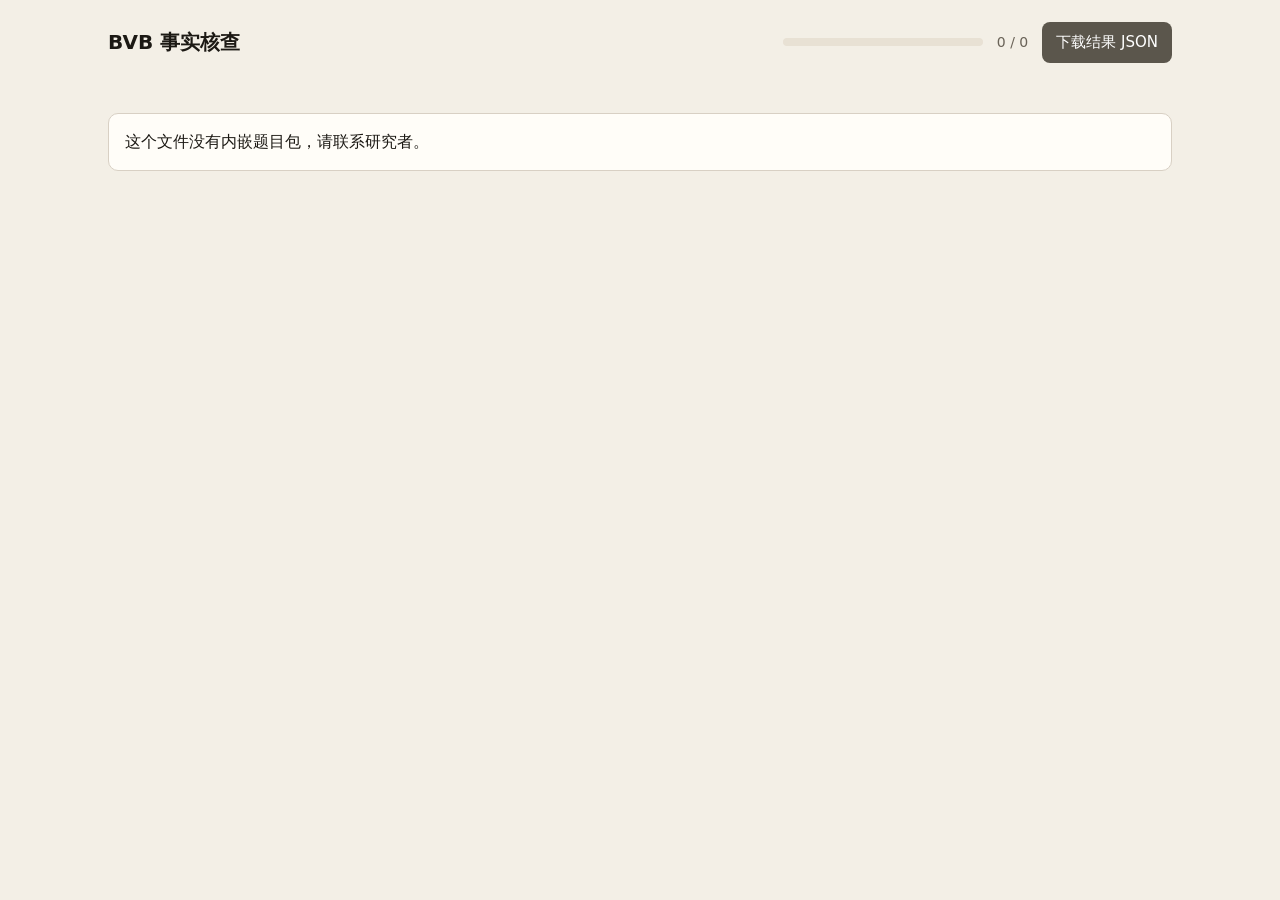
<file: eval/human/fact_audit/form/fact_audit.html>
<!DOCTYPE html>
<html lang="zh">
<head>
  <meta charset="utf-8" />
  <meta name="viewport" content="width=device-width, initial-scale=1" />
  <title>BVB 事实核查</title>
  <style>
    :root {
      --bg: #f3efe6; --ink: #1c1914; --muted: #6a6358; --card: #fffdf8;
      --line: #d8d0c4; --accent: #2c5c4f; --warn: #8a3b2d; --soft: #e8e1d4;
    }
    * { box-sizing: border-box; }
    body { margin: 0; color: var(--ink); background: var(--bg);
      font: 16px/1.5 ui-sans-serif, system-ui, "PingFang SC", "Microsoft YaHei", sans-serif; }
    header, main { max-width: 1100px; margin: 0 auto; padding: 14px 18px; }
    header { display: flex; justify-content: space-between; align-items: center; gap: 12px; flex-wrap: wrap; }
    h1 { font-size: 20px; margin: 0; }
    h2 { font-size: 18px; margin: 0 0 6px; }
    .muted { color: var(--muted); font-size: 14px; }
    .card { background: var(--card); border: 1px solid var(--line); border-radius: 10px; padding: 16px; margin: 14px 0; }
    button { background: var(--accent); color: #fff; border: 0; border-radius: 8px; padding: 9px 14px;
      font: inherit; font-size: 15px; cursor: pointer; }
    button.secondary { background: #5b564c; }
    button:disabled { opacity: .45; cursor: default; }
    input[type=text], input[type=number], textarea { font: inherit; padding: 7px 9px; border: 1px solid var(--line);
      border-radius: 6px; background: #fff; }
    textarea { width: 100%; min-height: 44px; }
    .bar { height: 8px; background: var(--soft); border-radius: 4px; overflow: hidden; min-width: 200px; }
    .bar > div { height: 100%; background: var(--accent); }
    .stage { display: inline-block; padding: 2px 10px; border-radius: 999px; font-size: 13px; font-weight: 600;
      background: var(--soft); }
    .stage.src { background: #f1dcc8; color: var(--warn); }
    .grid { display: grid; grid-template-columns: repeat(4, 1fr); gap: 6px; margin: 10px 0; }
    .grid figure { margin: 0; position: relative; cursor: zoom-in; }
    .grid img { width: 100%; display: block; border-radius: 4px; border: 1px solid var(--line); }
    .grid figcaption { position: absolute; left: 4px; top: 3px; font-size: 11px; color: #fff;
      background: rgba(0,0,0,.55); padding: 0 5px; border-radius: 3px; }
    .q { font-weight: 600; margin: 8px 0; white-space: pre-wrap; }
    .opts label, .tags label { display: block; padding: 4px 2px; cursor: pointer; }
    .row { display: flex; gap: 14px; align-items: center; flex-wrap: wrap; margin: 8px 0; }
    .tags { display: grid; grid-template-columns: repeat(auto-fill, minmax(220px, 1fr)); font-size: 14px; }
    .locked { color: var(--muted); font-size: 14px; }
    .err { color: var(--warn); font-size: 14px; min-height: 1.2em; }
    video.player { width: 100%; max-height: 70vh; background: #000; border-radius: 6px; margin: 10px 0 4px; }
    select { font: inherit; font-size: 14px; padding: 3px 6px; }
    #lightbox { position: fixed; inset: 0; background: rgba(0,0,0,.88); display: none; align-items: center;
      justify-content: center; flex-direction: column; z-index: 10; }
    #lightbox img { max-width: 94vw; max-height: 82vh; image-rendering: auto; }
    #lightbox .row { color: #fff; }
    @media (max-width: 700px) { .grid { grid-template-columns: repeat(2, 1fr); } }
  </style>
</head>
<body>
<header>
  <h1>BVB 事实核查</h1>
  <div class="row">
    <div class="bar"><div id="progress" style="width:0%"></div></div>
    <span id="progressText" class="muted"></span>
    <button class="secondary" id="saveBtn">下载结果 JSON</button>
  </div>
</header>
<main id="app"></main>

<div id="lightbox">
  <img id="lbImg" alt="" />
  <div class="row">
    <button class="secondary" id="lbPrev">← 上一帧</button>
    <span id="lbText"></span>
    <button class="secondary" id="lbNext">下一帧 →</button>
    <button class="secondary" id="lbPlay">播放</button>
    <button id="lbClose">关闭 (Esc)</button>
  </div>
</div>

<script>
const PACK = /*__PACK_JSON__*/null;
const KEY = PACK ? `bvb-fact-${PACK.pack_id}` : "bvb-fact";
const VIDEO = !!(PACK && PACK.mode === "video");
const TAG_TEXT = {
  object_identity_unclear: "物体身份不清（认不出是什么）",
  occluded_or_out_of_view: "遮挡或不在画面中",
  scale_unclear: "尺度 / 距离难以判断",
  temporal_order_unclear: "时间先后看不清",
  question_ambiguous: "题目本身有歧义",
  other: "其他（请在备注说明）",
};

let state = load();
function load() {
  try { return JSON.parse(localStorage.getItem(KEY)) || { rater_id: "", answers: {} }; }
  catch (e) { return { rater_id: "", answers: {} }; }
}
function persist() {
  try { localStorage.setItem(KEY, JSON.stringify(state)); } catch (e) { /* private mode: keep in memory */ }
}
function nowIso() { return new Date().toISOString(); }

// A block is shown as groups: one per reconstruction, then the source.
function groupsOf(block) {
  const order = [];
  const byFs = {};
  for (const it of block.recon_items) {
    if (!byFs[it.frameset]) { byFs[it.frameset] = []; order.push(it.frameset); }
    byFs[it.frameset].push(it);
  }
  const groups = order.map(fs => ({ stage: "recon", frameset: fs, label: byFs[fs][0].label, items: byFs[fs] }));
  groups.push({ stage: "source", frameset: block.source_items[0].frameset, label: "原视频", items: block.source_items });
  return groups;
}
const allItems = PACK ? PACK.blocks.flatMap(b => b.recon_items.concat(b.source_items)) : [];
function done(it) { return !!state.answers[it.item_id]; }
function current() {
  for (let bi = 0; bi < PACK.blocks.length; bi++) {
    const groups = groupsOf(PACK.blocks[bi]);
    for (let gi = 0; gi < groups.length; gi++) {
      if (groups[gi].items.some(it => !done(it))) return { bi, gi, groups };
    }
  }
  return null;
}

function el(tag, attrs = {}, ...kids) {
  const n = document.createElement(tag);
  for (const [k, v] of Object.entries(attrs)) {
    if (k === "class") n.className = v; else if (k.startsWith("on")) n.addEventListener(k.slice(2), v);
    else if (v !== false && v != null) n.setAttribute(k, v === true ? "" : v);
  }
  for (const kid of kids.flat()) if (kid != null) n.append(kid.nodeType ? kid : document.createTextNode(kid));
  return n;
}

function updateProgress() {
  const n = allItems.filter(done).length;
  document.getElementById("progress").style.width = `${(100 * n / Math.max(allItems.length, 1)).toFixed(1)}%`;
  document.getElementById("progressText").textContent = `${n} / ${allItems.length}`;
}

function render() {
  const app = document.getElementById("app");
  app.innerHTML = "";
  updateProgress();
  if (!PACK) { app.append(el("div", { class: "card" }, "这个文件没有内嵌题目包，请联系研究者。")); return; }
  if (!state.rater_id) { app.append(intro()); return; }
  const cur = current();
  if (!cur) { app.append(finished()); return; }
  const { bi, gi, groups } = cur;
  const g = groups[gi];
  if (!state.group_started) state.group_started = {};
  const gk = `${bi}:${gi}`;
  if (!state.group_started[gk]) { state.group_started[gk] = nowIso(); persist(); }

  app.append(el("div", { class: "card" },
    el("div", { class: "row" },
      el("h2", {}, `场景 ${bi + 1} / ${PACK.blocks.length}`),
      el("span", { class: g.stage === "source" ? "stage src" : "stage" },
        g.stage === "source" ? "第二步：原视频" : `第一步：${g.label}（${gi + 1} / ${groups.length - 1}）`)),
    el("p", { class: "muted" }, g.stage === "source"
      ? `现在显示的是真实的原视频${VIDEO ? "（完整视频）" : "帧"}。请只根据${VIDEO ? "这段视频" : "这些帧"}独立回答同一批问题。前面的答案已经锁定，不能修改。`
      : `下面是某个模型用简单几何体重建的场景${VIDEO ? "（完整视频）" : ""}。物体没有纹理，可能只是方块或圆柱的组合。请只根据${VIDEO ? "这段视频" : "这些帧"}回答；看不出来时选择“无法判断”，不要猜。`),
    VIDEO ? videoPlayer(g.frameset) : frameGrid(g.frameset)));
  for (const it of g.items) app.append(itemCard(it));
}

function intro() {
  const input = el("input", { type: "text", placeholder: "例如 姓名缩写或编号", value: state.rater_id || "" });
  const lead = VIDEO
    ? "这是复核轮。你在上一轮已经回答过这些题，这次可以看完整视频。每个场景同样分两步：先看重建视频回答问题，再看原视频回答同样的问题。本轮答案单独统计，不会修改上一轮的结果；请根据视频独立作答，不必和上一轮保持一致。"
    : "每个场景分两步。第一步：看一个或几个“重建”版本的 16 张帧，回答关于房间的问题。第二步：看真实原视频的帧，再回答同样的问题。";
  return el("div", { class: "card" },
    el("h2", {}, VIDEO ? "说明（复核轮）" : "说明"),
    el("p", {}, lead),
    el("p", {}, "请注意："),
    el("ul", {},
      el("li", {}, "每题提交后即锁定，不能返回修改；看到原视频后也不能回头改重建题。"),
      el("li", {}, VIDEO ? "只根据当前显示的视频作答，可以暂停、拖动和调整播放速度。" : "只根据当前显示的帧作答。点击缩略图可放大，用 ← → 键逐帧查看。"),
      el("li", {}, "看不清、认不出物体或题目有歧义时，勾选“无法判断”并选择原因。不要猜。"),
      el("li", {}, "数量题填整数；选择题选一个选项。"),
      el("li", {}, "进度会自动保存在本浏览器。完成后点击右上角“下载结果 JSON”，把文件发回给研究者。")),
    el("div", { class: "row" }, el("label", {}, "评审员编号："), input,
      el("button", { onclick: () => {
        const v = input.value.trim();
        if (!v) return;
        state.rater_id = v; state.started_utc = nowIso(); persist(); render();
      } }, "开始")));
}

function finished() {
  return el("div", { class: "card" },
    el("h2", {}, "全部完成，谢谢！"),
    el("p", {}, "请点击下面的按钮下载结果文件，并把它发回给研究者。"),
    el("button", { onclick: download }, "下载结果 JSON"));
}

function videoPlayer(fs) {
  const src = (PACK.videos || {})[fs];
  if (!src) return el("div", { class: "err" }, "找不到这段视频。请确认解压后的 videos 文件夹和 survey.html 在同一目录。");
  const v = el("video", { src, controls: true, playsinline: true, preload: "auto", class: "player" });
  const rate = el("select", { onchange: () => { v.playbackRate = Number(rate.value); } },
    ["0.5", "1", "1.5", "2"].map(r => el("option", { value: r, selected: r === "1" }, `${r}×`)));
  return el("div", {}, v, el("div", { class: "row muted" }, "可以暂停、拖动进度条、反复观看。播放速度：", rate));
}

function frameGrid(fs) {
  const frames = PACK.framesets[fs] || [];
  const grid = el("div", { class: "grid" });
  frames.forEach((b64, i) => {
    grid.append(el("figure", { onclick: () => openLightbox(fs, i) },
      el("img", { src: `data:image/jpeg;base64,${b64}`, alt: `第 ${i + 1} 帧`, loading: "lazy" }),
      el("figcaption", {}, `${i + 1}`)));
  });
  return el("div", {}, el("div", { class: "muted" }, `共 ${frames.length} 帧，按时间顺序排列。`), grid);
}

function itemCard(it) {
  const a = state.answers[it.item_id];
  const card = el("div", { class: "card" }, el("div", { class: "q" }, it.question));
  if (a) {
    card.append(el("div", { class: "locked" }, a.cannot_tell ? `已提交：无法判断（${a.reasons.map(t => TAG_TEXT[t] || t).join("；")}）` : `已提交：${a.answer}`));
    return card;
  }
  const name = `a-${it.item_id}`;
  let answerInput;
  if (it.answer_format === "mc") {
    answerInput = el("div", { class: "opts" }, it.options.map(opt => {
      const letter = String(opt).trim().charAt(0).toUpperCase();
      return el("label", {}, el("input", { type: "radio", name, value: letter }), " ", String(opt));
    }));
  } else {
    answerInput = el("div", { class: "row" },
      el("input", { type: "number", name, min: it.answer_format === "count" ? "0" : null,
        step: it.answer_format === "count" ? "1" : "any", style: "width:120px" }),
      el("span", { class: "muted" }, it.answer_format === "count" ? "填整数" : "填数字"));
  }
  const cannot = el("input", { type: "checkbox" });
  const tags = el("div", { class: "tags" }, PACK.reason_tags.map(t =>
    el("label", {}, el("input", { type: "checkbox", value: t }), " ", TAG_TEXT[t] || t)));
  const note = el("textarea", { placeholder: "简短说明依据（可选；选择“其他”时必填）" });
  const err = el("div", { class: "err" });
  cannot.addEventListener("change", () => {
    answerInput.querySelectorAll("input").forEach(i => { i.disabled = cannot.checked; if (cannot.checked) { i.checked = false; if (i.type === "number") i.value = ""; } });
  });
  const submit = el("button", { onclick: () => {
    let answer = null;
    if (!cannot.checked) {
      if (it.answer_format === "mc") {
        const c = answerInput.querySelector("input:checked"); answer = c ? c.value : null;
      } else {
        const v = answerInput.querySelector("input").value.trim(); answer = v === "" ? null : v;
        if (answer != null && it.answer_format === "count" && !/^\d+$/.test(answer)) { err.textContent = "数量请填非负整数。"; return; }
      }
      if (answer == null) { err.textContent = "请作答，或勾选“无法判断”。"; return; }
    }
    const reasons = [...tags.querySelectorAll("input:checked")].map(i => i.value);
    if (cannot.checked && !reasons.length) { err.textContent = "勾选“无法判断”时请至少选一个原因。"; return; }
    if (reasons.includes("other") && !note.value.trim()) { err.textContent = "选择“其他”时请在备注里说明。"; return; }
    state.answers[it.item_id] = {
      item_id: it.item_id, stage: it.stage, qa_id: it.qa_id,
      answer, cannot_tell: cannot.checked, reasons, note: note.value.trim(),
      submitted_utc: nowIso(),
    };
    persist(); render();
  } }, "提交（提交后不可修改）");
  card.append(answerInput,
    el("div", { class: "row" }, el("label", {}, cannot, " 无法判断")),
    el("div", { class: "muted" }, "原因（无法判断时必选；能作答但有疑虑时也可勾选）："), tags, note,
    el("div", { class: "row" }, submit, err));
  return card;
}

let lb = { fs: null, i: 0, timer: null };
function openLightbox(fs, i) { lb.fs = fs; lb.i = i; showLb(); document.getElementById("lightbox").style.display = "flex"; }
function showLb() {
  const frames = PACK.framesets[lb.fs];
  lb.i = (lb.i + frames.length) % frames.length;
  document.getElementById("lbImg").src = `data:image/jpeg;base64,${frames[lb.i]}`;
  document.getElementById("lbText").textContent = `第 ${lb.i + 1} / ${frames.length} 帧`;
}
function closeLb() { stopPlay(); document.getElementById("lightbox").style.display = "none"; }
function stopPlay() { if (lb.timer) { clearInterval(lb.timer); lb.timer = null; document.getElementById("lbPlay").textContent = "播放"; } }
document.getElementById("lbPrev").onclick = () => { stopPlay(); lb.i--; showLb(); };
document.getElementById("lbNext").onclick = () => { stopPlay(); lb.i++; showLb(); };
document.getElementById("lbClose").onclick = closeLb;
document.getElementById("lbPlay").onclick = () => {
  if (lb.timer) { stopPlay(); return; }
  lb.timer = setInterval(() => { lb.i++; showLb(); }, 500);
  document.getElementById("lbPlay").textContent = "暂停";
};
document.addEventListener("keydown", e => {
  if (document.getElementById("lightbox").style.display !== "flex") return;
  if (e.key === "Escape") closeLb();
  if (e.key === "ArrowLeft") { stopPlay(); lb.i--; showLb(); }
  if (e.key === "ArrowRight") { stopPlay(); lb.i++; showLb(); }
});

function download() {
  const data = {
    instrument_id: PACK.instrument_id, instrument_version: PACK.instrument_version,
    pack_id: PACK.pack_id, rater_slot: PACK.rater_slot, rater_id: state.rater_id,
    pack_created_utc: PACK.created_utc, started_utc: state.started_utc || null,
    exported_utc: nowIso(), complete: allItems.every(done),
    group_started: state.group_started || {},
    answers: allItems.filter(done).map(it => state.answers[it.item_id]),
  };
  const blob = new Blob([JSON.stringify(data, null, 2) + "\n"], { type: "application/json" });
  const a = document.createElement("a");
  a.href = URL.createObjectURL(blob);
  a.download = `${PACK.pack_id}-${state.rater_id || "anon"}.json`;
  document.body.append(a); a.click(); a.remove();
}
document.getElementById("saveBtn").onclick = () => { if (PACK) download(); };
render();
</script>
</body>
</html>
</file>
